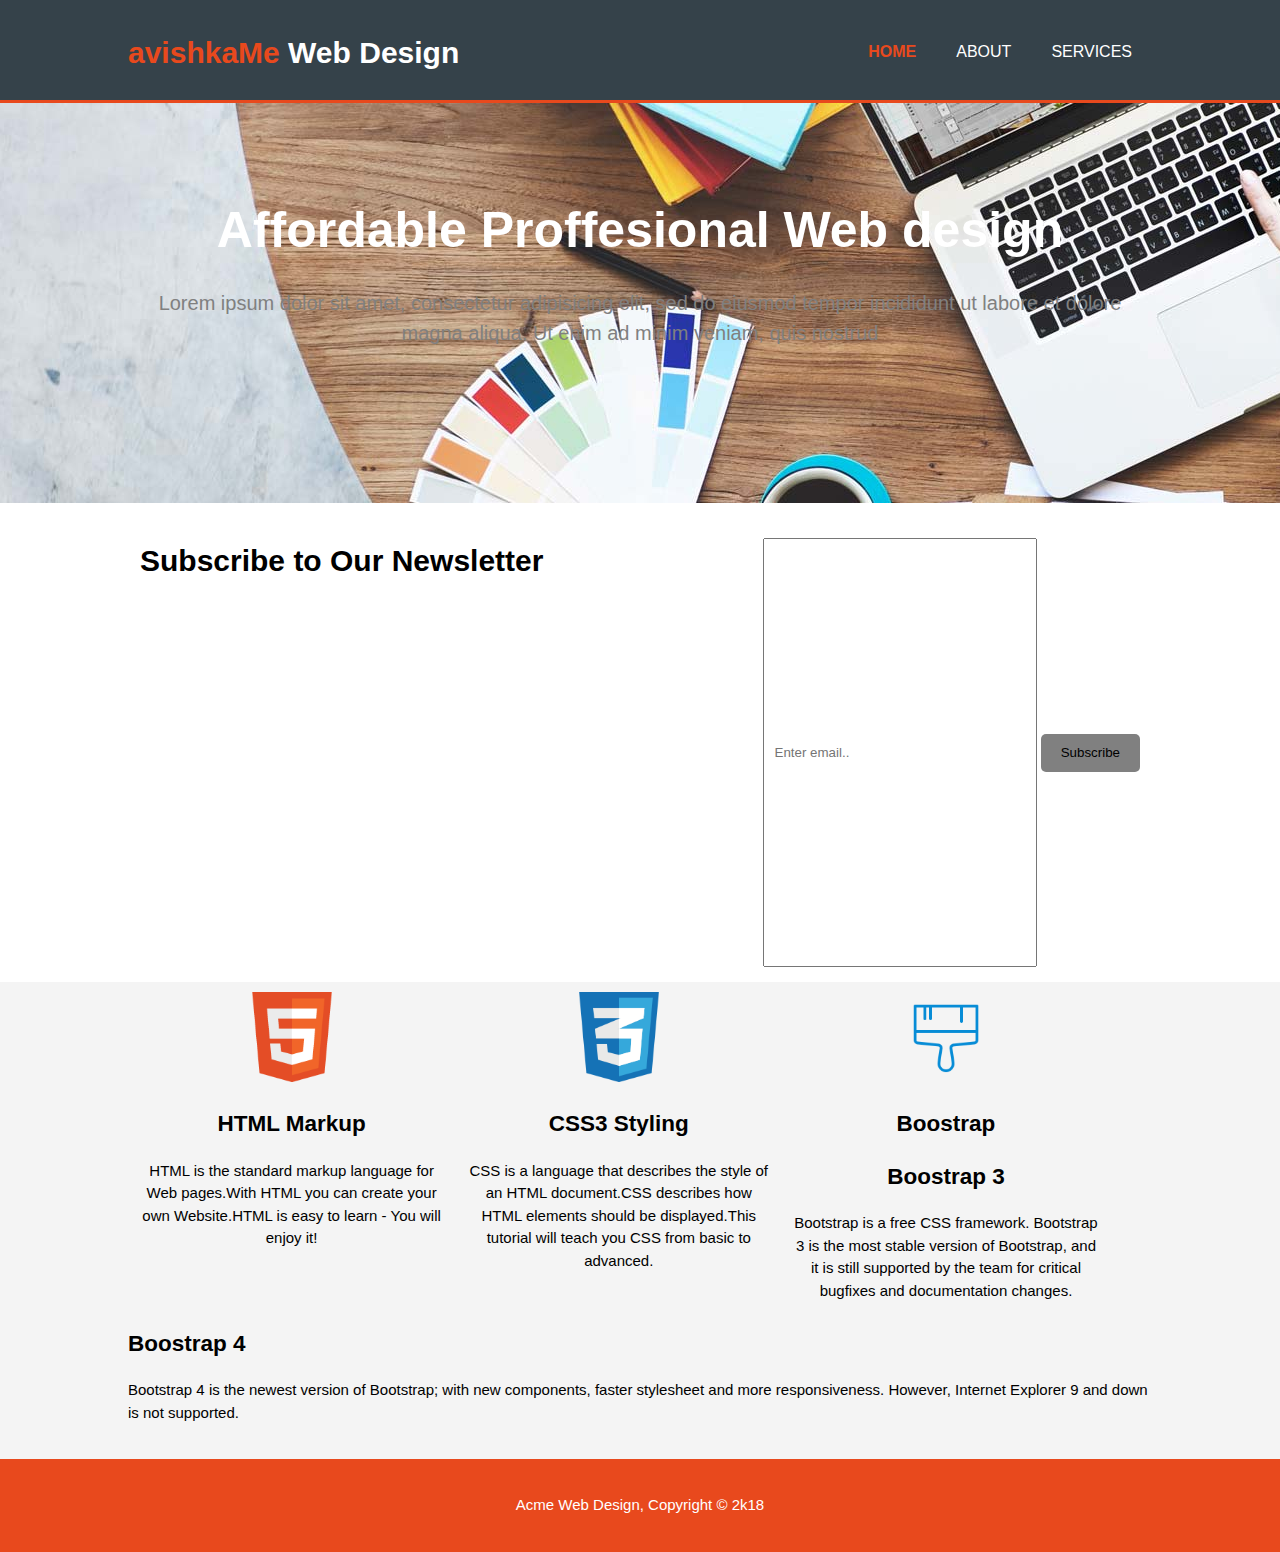
<file: index.html>
<!DOCTYPE html>
<html lang="en" dir="ltr">
  <head>
    <meta charset="utf-8">
    <meta name="viewport" content="width=device-width">
    <meta name="description" content="Affordable and proffesonal web design">
    <meta name="keywords" content="web design,affordable web design">
    <meta name="author" content="avishkaMe">
    <title>Acme Web Design | Welcome</title>
    <link rel="stylesheet" href="./css/style.css">
  </head>
  <body>
    <header>
      <div class="container">
        <div id="branding">
          <h1><span class="highlight">avishkaMe</span> Web Design</h1>
        </div>
        <!-- id="branding" -->
        <nav>
          <ul>
            <li class="current"><a href="index.html">Home</a> </li>
            <li><a href="about.html">About</a> </li>
            <li><a href="services.html">Services</a> </li>
          </ul>
        </nav>

      </div>
      <!-- container -->
    </header>

    <section id="showcase">
      <div class="container">
        <h1>Affordable Proffesional Web design</h1>
        <p>Lorem ipsum dolor sit amet, consectetur adipisicing elit, sed do eiusmod tempor incididunt ut labore et dolore magna aliqua. Ut enim ad minim veniam, quis nostrud</p>
      </div>
      <!-- class="container" -->
    </section>

    <section id="newsletter">
      <div class="container">
        <h1>Subscribe to Our Newsletter</h1>
        <form>
          <input type="email" name="email" placeholder="Enter email..">
          <button type="submit" name="button" class="button_1">Subscribe</button>

        </form>
      </div>
      <!-- class="container" -->

    </section>

    <section id="boxes">
      <div class="container">
        <div class="box">
          <img src="./img/HTML5.png" alt="html5">
          <h2>HTML Markup</h2>
          <p>HTML is the standard markup language for Web pages.With HTML you can create your own Website.HTML is easy to learn - You will enjoy it!</p>
        </div>
        <!-- class="box" -->
        <div class="box">
          <img src="./img/css3.png" alt="css3">
          <h2>CSS3 Styling</h2>
          <p>CSS is a language that describes the style of an HTML document.CSS describes how HTML elements should be displayed.This tutorial will teach you CSS from basic to advanced.</p>
        </div>
        <!-- class="box" -->
        <div class="box">
          <img src="./img/brush.png" alt="brush">
          <h2>Boostrap</h2>
            <h2>Boostrap 3</h2>
          <p>Bootstrap is a free CSS framework. Bootstrap 3 is the most stable version of Bootstrap, and it is still supported by the team for critical bugfixes and documentation changes.</p>
        </div>
          <h2>Boostrap 4</h2>
          <p>Bootstrap 4 is the newest version of Bootstrap; with new components, faster stylesheet and more responsiveness. However, Internet Explorer 9 and down is not supported.</p>
        <!-- class="box" -->
      </div>
      <!-- class="container" -->
    </section>

    <footer>
      <p>Acme Web Design, Copyright &copy; 2k18</p>
    </footer>
  </body>
</html>
</file>
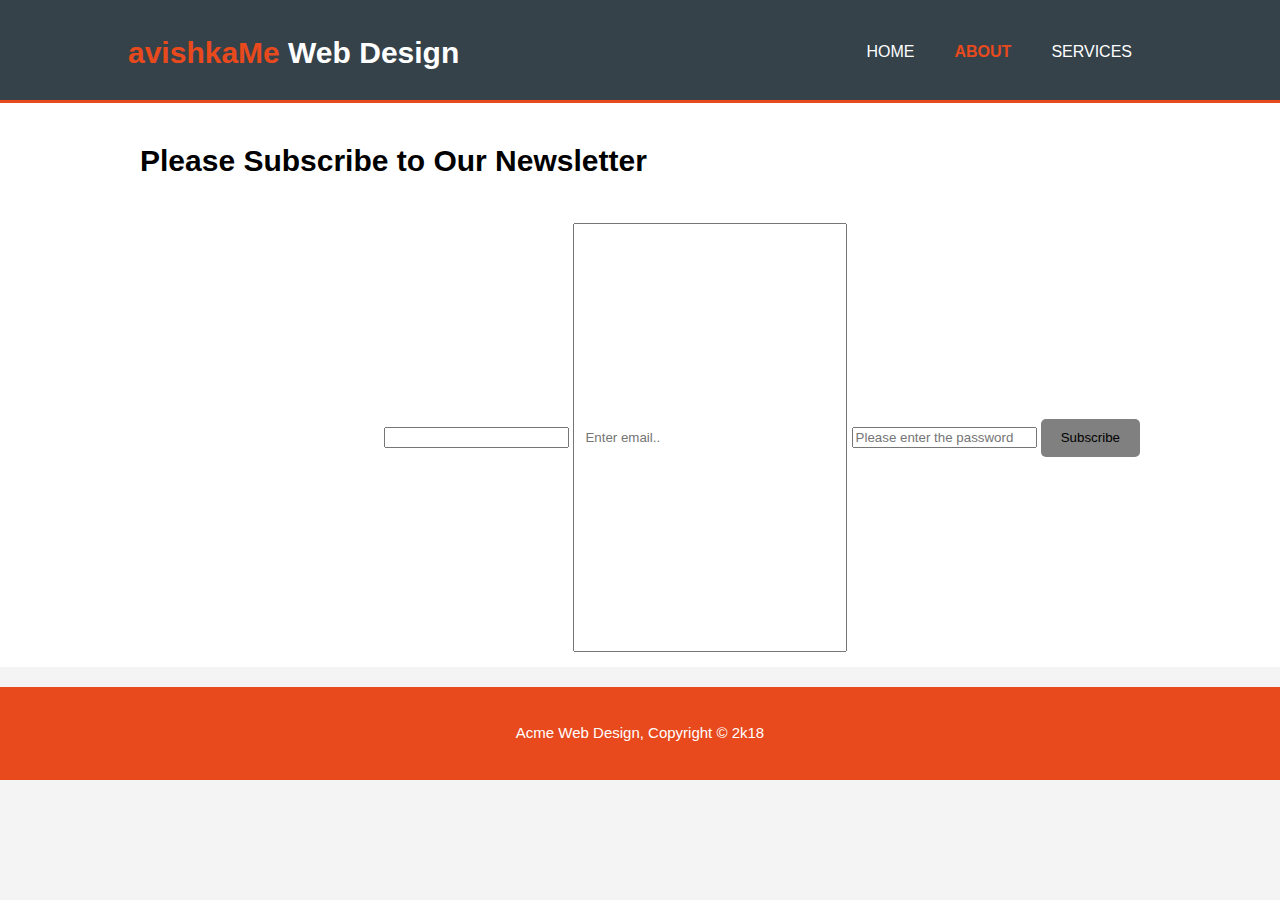
<file: about.html>
<!DOCTYPE html>
<html lang="en" dir="ltr">
  <head>
    <meta charset="utf-8">
    <meta name="viewport" content="width=device-width">
    <meta name="description" content="Affordable and proffesonal web design">
    <meta name="keywords" content="web design,affordable web design">
    <meta name="author" content="avishkaMe">
    <title>Acme Web Design | About</title>
    <link rel="stylesheet" href="./css/style.css">
  </head>
  <body>
    <header>
      <div class="container">
        <div id="branding">
          <h1><span class="highlight">avishkaMe</span> Web Design</h1>
        </div>
        <!-- id="branding" -->
        <nav>
          <ul>
            <li><a href="index.html">Home</a> </li>
            <li class="current"><a href="about.html">About</a> </li>
            <li><a href="services.html">Services</a> </li>
          </ul>
        </nav>

      </div>
      <!-- container -->
    </header>

    <section id="newsletter">
      <div class="container">
        <h1>Please Subscribe to Our Newsletter</h1>
        <form>
            <input type="text" name="username" palceholder="Enter the user name here">
            <input type="email" name="email" placeholder="Enter email..">
            <input type="password" name = "password" placeholder="Please enter the password">
          
          <button type="submit" name="button" class="button_1">Subscribe</button>

        </form>
      </div>
      <!-- class="container" -->

    </section>

    <section id="main">
      <div class="container">

      </div>
      <!-- class="container" -->
    </section>

    <footer>
      <p>Acme Web Design, Copyright &copy; 2k18</p>
    </footer>
  </body>
</html>
</file>
<file: css/style.css>
body{
  font-family: Arial, Helvetica, sans-serif;
  font-size: 15px;
  line-height: 1.5;
  padding: 0;
  margin: 0;
  background-color: #f4f4f4;
}

/*global*/
.container{
  width: 80%;
  margin: auto;
  overflow: hidden;
}

.button_1{
  height: 38px;
  background: gray;
  border: 0;
  padding-left: 20px;
  padding-right: 20px;
  color: black;
  border-radius: 5px;
}

/*header*/
header{
  background: #35424a;
  color: #ffffff;
  padding-top: 30px;
  min-height: 70px;
  border-bottom: #e8491d 3px solid;
}

header a{
  color: #ffffff;
  text-decoration: none;
  text-transform: uppercase;
  font-size: 16px;
}

header ul{
  margin: 0;
  padding: 0;
}

header li{
  float: left;
  display: inline;
  padding: 0 20px 0 20px;
}

header #branding{
  float: left;
}

header #branding h1{
  margin: 0;
}

header nav{
  float: right;
  margin-top: 10px;
}

header .highlight, header .current a{
  color: #e8491d;
  font-weight: bold;
}

header a:hover{
  color: #cccccc;
  font-weight: bold;
}

/*showcase*/
#showcase{
  min-height: 400px;
  background: url('../img/WebDesign.jpg') no-repeat -100px -400px;
  text-align: center;
  color: #ffffff;;
}

#showcase h1{
  margin-top: 90px;
  font-size: 50px;
  margin-bottom: 10px;
}

#showcase p{
  font-size: 20px;
  color:grey;
}

/*newsletter*/
#newsletter{
  padding: 15px;
  color: black;
  background:white;
}

#newsletter h1{
  float: left;
}

#newsletter form {
  float: right;
  margin-top: 20px;
}

#newsletter input[type="email"]{
  padding: 10px;
  height: 405px;
  width: 250px;
}

/*boxes*/
#boxes .box{
  float: left;
  text-align: center;
  width: 30%;
  padding: 10px;
}

#boxes .box img{
  width: 90px;
}

/*footer*/
footer{
  padding: 20px;
  margin-top: 20px;
  color: #ffffff;
  background-color: #e8491d;
  text-align: center;
}
</file>
